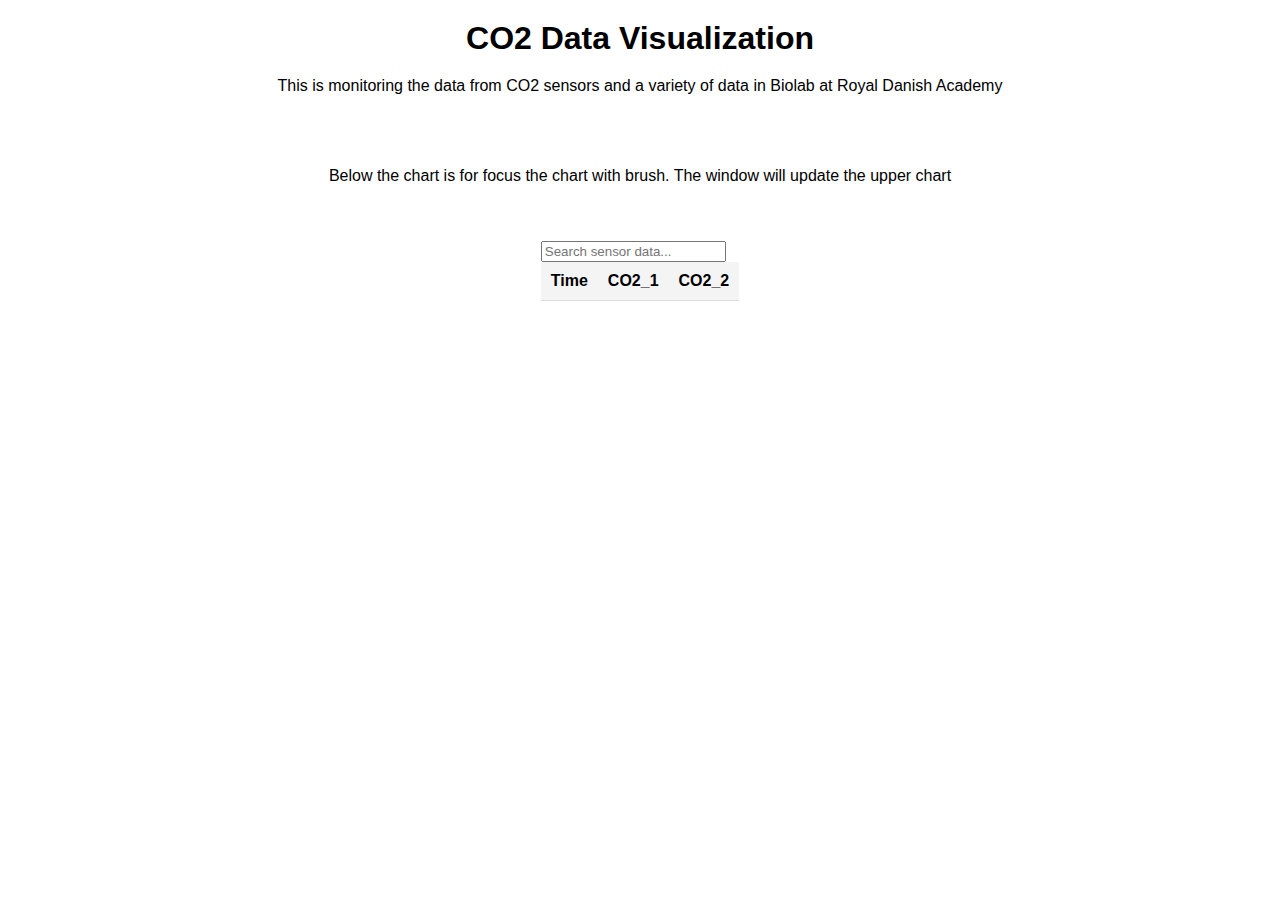
<file: index.html>
<!DOCTYPE html>
<html lang="en">
<head>
    <meta charset="UTF-8">
    <title>CO2 Data Plot</title>
    <link rel="stylesheet" href="styles/style.css">
    <script src="https://d3js.org/d3.v7.min.js"></script>
    <script src="scripts/script.js" defer></script>
</head>
<body>
    <h1>CO2 Data Visualization</h1>
    <p>This is monitoring the data from CO2 sensors and a variety of data in Biolab at Royal Danish Academy </p>
    <div id="chart-area">
        <div id="chart1"></div>
        <p>Below the chart is for focus the chart with brush. The window will update the upper chart</p>
        <div id="chart2"></div>
        <div id="data-table-container">
            <input type="text" id="search-input" placeholder="Search sensor data...">
            <div id="data-table-wrapper">
                <table id="data-table">
                    <thead>
                        <tr>
                            <th>Time</th>
                            <th>CO2_1</th>
                            <th>CO2_2</th>
                        </tr>
                    </thead>
                    <tbody></tbody>
                </table>
            </div>
        </div>
    </div>
</body>
</html>
</file>
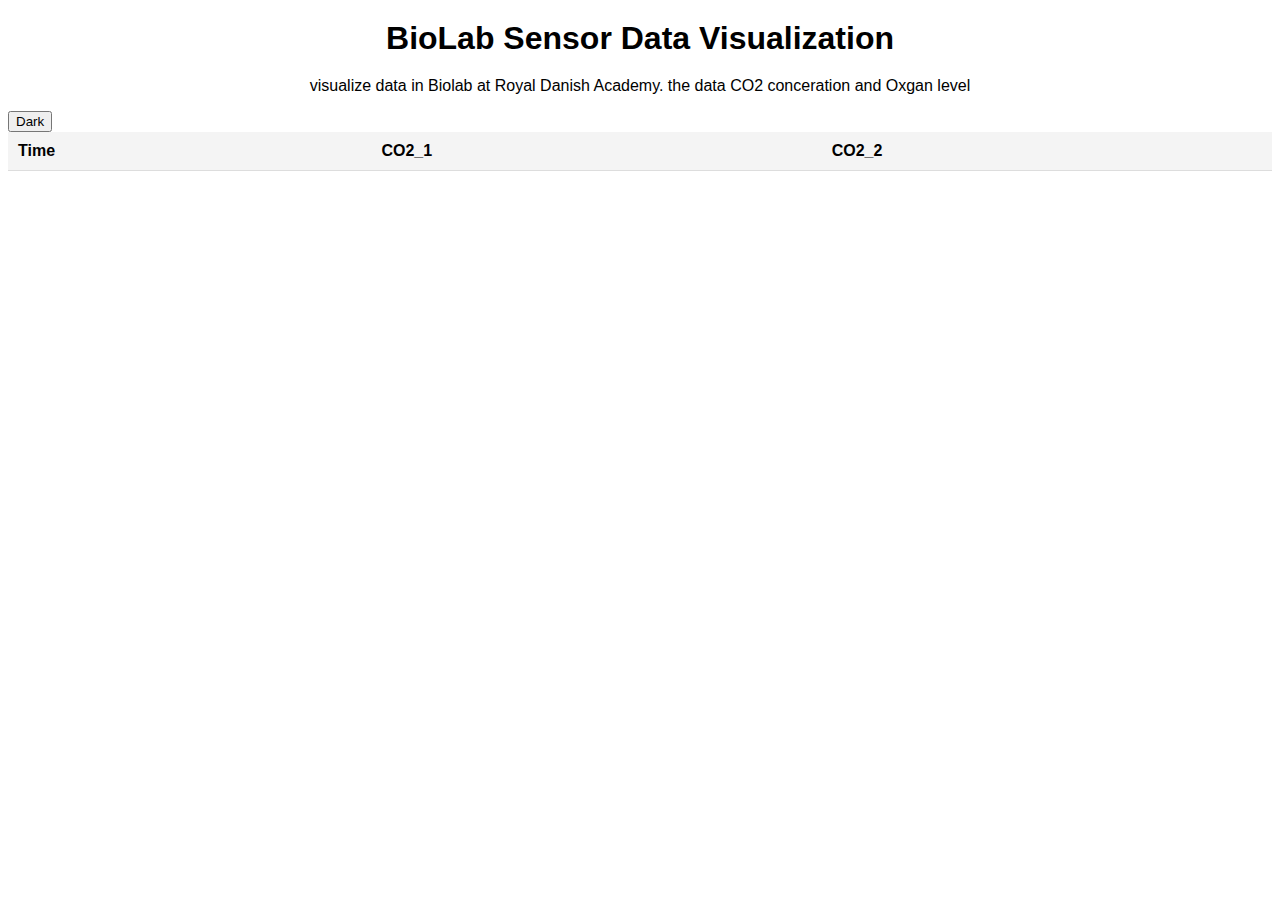
<file: index1.html>
<!DOCTYPE html>
<html lang="en">
<head>
    <meta charset="UTF-8">
    <meta name="viewport" content="width=device-width, initial-scale=1.0">
    <title>Lab Sensor Data Visualization</title>
    <link rel="stylesheet" href="styles/style.css">
    <script src="https://d3js.org/d3.v7.min.js"></script>
    <script src="scripts/script.js" defer></script>
</head>
<body class="light">
    <header class="light">
        <h1>BioLab Sensor Data Visualization</h1>
        <p>visualize data in Biolab at Royal Danish Academy. the data CO2 conceration and Oxgan level </p>
    </header>
    <button id="theme-toggle">Dark</button>
    <div id="chart-container" class="light">
        <div id="main-chart"></div>
        <div id="zoomed-chart"></div>
    </div>
    <div id="data-table-container" class="light">
        <div id="data-table-wrapper">
            <table id="data-table">
                <thead>
                    <tr>
                        <th>Time</th>
                        <th>CO2_1</th>
                        <th>CO2_2</th>
                    </tr>
                </thead>
                <tbody></tbody>
            </table>
        </div>
    </div>
    <div id="legend" class="light"></div>
</body>
</html>
</file>
<file: styles/style.css>
body {
    font-family: Arial, sans-serif;
    align-items: center;
}

h1 {
    text-align: center;
    margin: 20px 0; 
}
p {
    text-align: center;
}
#chart-area {
    display: flex;
    flex-direction: column;
    align-items: center;
}

#chart1, #chart2 {
    margin: 20px 0;
}

.area {
    fill: steelblue;
    opacity: 0.5;
}

.line {
    fill: none;
    stroke: steelblue;
    stroke-width: 1.5px;
}

.axis--x path {
    display: none;
}

.zoom {
    cursor: move;
    fill: none;
    pointer-events: all;
}

.brush .selection {
    fill: #777;
    fill-opacity: 0.3;
    stroke: #fff;
    shape-rendering: crispEdges;
}

#data-table-wrapper {
    max-height: 400px;
    overflow-y: auto;
}

table {
    width: 100%;
    border-collapse: collapse;
}

th, td {
    padding: 10px;
    text-align: left;
    border-bottom: 1px solid #ddd;
}

th {
    background-color: #f4f4f4;
}
</file>
